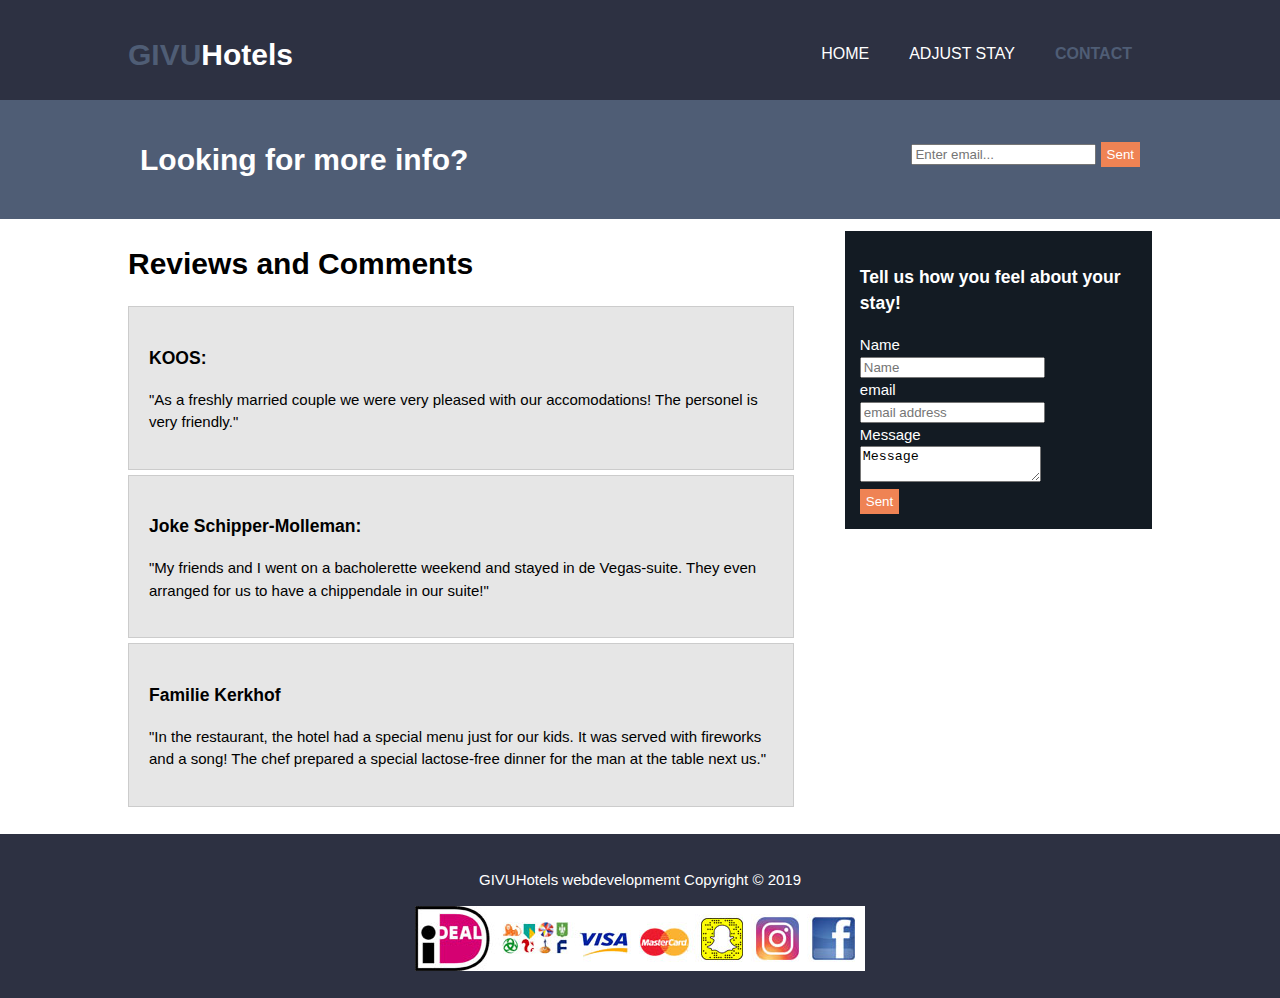
<file: GIVUHotels/GIVUHotels/services.html>
<!DOCTYPE html>
<html>
  <head>
    <meta charset="utf-8">
    <meta name="viewport" content="Width=device-width">
    <meta name="description" content="Verhuizers Arnhem">
    <meta name="keywords" content="Verhuizen, Arnhem, Vervoeren">
    <meta ame="author" content="Annabel Jansen">
    <title>Jansen Webdev | Services</title>
    <link rel="stylesheet" href="./CSS/style.css">
  </head>
  <body>
    <header>
      <div class="container">
        <div id="branding">
            <h1><span class="highlight">GIVU</span>Hotels</h1>
          </div>
        <nav>
            <ul>
                <li><a href="Index.html">Home</a></li>
                <li><a href="About.html">ADJUST STAY</a></li>
                <li class="current"><a href="Services.html">Contact</a></li>
            </ul>
          </nav>
        </div>
      </header>
      <section id="newsletter">
          <div class="container">
           <h1>Looking for more info?</h1>
              <form>
               <input type="email" placeholder="Enter email...">
                <button type="submit" class="button_1">Sent</button>
              </form>
          </div>
      </section>
      <section id="main">
       <div class="container">
           <article id="main-col">
            <h1 class="Page-title">Reviews and Comments</h1>
             <ul id="services">
                <li>
                 <h3>KOOS:</h3>
                    <p>"As a freshly married couple we were very pleased with our accomodations! The personel is very friendly."
                    </p>
                 </li>
                <li>
                 <h3>Joke Schipper-Molleman:</h3>
                    <p>"My friends and I went on a bacholerette weekend and stayed in de Vegas-suite. They even arranged for us to have a chippendale in our suite!"
                    </p>
                 </li>
                <li>
                 <h3>Familie Kerkhof</h3>
                    <p>"In the restaurant, the hotel had a special menu just for our kids. It was served with fireworks and a song! The chef prepared a special lactose-free dinner for the man at the table next us."
                    </p>
                 </li>
               </ul>
           </article>
           <aside id="sidebar">
            <div class="dark">
            <h3>Tell us how you feel about your stay!</h3>
              <form class="Quote">
                 <div>
                  <label>Name</label><br>
                  <input type="text" placeholder="Name">
                  </div>
                 <div>
                  <label>email</label><br>
                  <input type="text" placeholder="email address">
                  </div>
                 <div>
                  <label>Message</label><br>
                  <textarea>Message</textarea>
                  </div>
                  <button class="button_1" type="submit">Sent</button>
                </form>
               </div>
           </aside>
          </div>
      </section>
      <footer>
       <p>GIVUHotels webdevelopmemt Copyright &copy; 2019</p>
    	<div>
        <img src="IMG/footer%20betaalmogelijkheden.jpg">
    	</div>
      </footer>
  </body>
</html>
</file>
<file: GIVUHotels/GIVUHotels/CSS/style.css>
Body{
    font: 15px/1.5 Arial, Helvetica, sans-serif;
    padding:0;
    margin:0;
    background-color: #FFFFFF;
}
/*Global */
.container{
    width: 80%;
    margin: auto;
    overflow: hidden;
}

ul{
    padding: 0;
    margin: 0;
}

.button_1{
    height: 25px;
    background: #EF8354;
    border: none;
    padding left: 20px;
    padding right: 20px;
    color: #FFFFFF;
}

.dark{
    padding: 15px;
    background: #131B23;
    color: #FFFFFF;
    margin-top: 10px;
    margin-bottom: 10px;
}

/*Header*/
header{
    background: #2D3142;
    color: #FFFFFF;
    padding-top: 30px;
    min-height: 70px;
}

header a{
    color: #FFFFFF;
    text-decoration: none;
    text-transform: uppercase;
    font-size: 16px;
}

header li{
    float: left;
    display: inline;
    padding: 0 20px 0 20px;
}

header #branding{
    float: left;
}

header #branding h1{
    margin: 0;
}

header nav{
    float: right;
    margin-top: 10px;
}

header .highlight, header .current a{
    color: #4F5D75;
    font-weight: bold;
}

header a:hover{
    color: #EF8354;
    font-weight: bold;
}

/*Showcase*/
#showcase{
    min-height: 400px;
    background-image:url(../IMG/hotel.jpg);
    background-repeat: no-repeat;
    text-align: center;
    color: #000000;
}

#showcase h1{
    margin-top: 100px;
    font-size: 55px;
    margin-bottom: 10px;
}

#showcase p{
    font-size: 20px;
}

/*newsletter*/
#newsletter{
    padding: 15px;
    background: #4F5D75;
    color: #FFFFFF;
}

#newsletter h1{
    float: left;
}

#newsletter form{
    float: right;
    margin-top: 25px;
}

#newletter input[type="SEARCH"]{
    padding: 4px;
    height: 25px;
    width: 250px;
}

/*boxes*/
#boxes{
    margin-top: 20px;
}

#boxes .box{
    float: left;
    text-align: center;
    width: 10%;
    padding: 30px;
}

#boxes .box img{
    width: 10px;
    }
/*sidebar*/
aside#sidebar{
    float: right;
    width: 30%;
    margin-top: 10x;
}

aside#sidebar .quote input, aside#sidebar .quote textarea{
    width: 90%;
    padding: 5px;
}

/*main-col*/
article#main-col{
    float: left;
    width: 65%;
}

/*services*/
ul#services li{
    list-style: none;
    padding: 20px;
    border: #cccccc solid 1px;
    margin-bottom: 5px;
    background: #e6e6e6;
}

footer{
    padding: 20px;
    margin-top: 20px;
    color: #ffffff;
    background-color: #2D3142;
    text-align: center;
}

/*mediaQueries*/
@media(max-width: 768px){
    header #branding,
    header nav,
    header nav li,
    newsletter h1,
    newsletter form,
    #boxes .box,
    article#main-col,
    aside#sidebar{
        float: none;
        text-align: center;
        width: 100%;
    }
    header{
        padding bottom: 10px;
    }
    #showcase h1{
        margin-top: 40px;
    }
    #newsletter button, .quote button{
        display: block;
        width: 100%;
    }
    #newsletter form input[type="email"], .qoute input, .quote textarea{
        width: 100%;
        margin-bottom: 5px;
    }
}

.card1 {
  /* Add shadows to create the "card" effect */
  box-shadow: 0 4px 8px 0 rgba(0,0,0,0.2);
  transition: 0.3s;
    width:200px;
    margin-left: 120px;
    margin-right: 125px;
}
    
.card2 {
  /* Add shadows to create the "card" effect */
  box-shadow: 0 4px 8px 0 rgba(0,0,0,0.2);
  transition: 0.3s;
    width:200px;
    margin-right: 125px;
}
.card3 {
  /* Add shadows to create the "card" effect */
  box-shadow: 0 4px 8px 0 rgba(0,0,0,0.2);
  transition: 0.3s;
    width:200px;
    margin-right: 125px;
}
    
/* On mouse-over, add a deeper shadow */
.card:hover {
  box-shadow: 0 8px 16px 0 rgba(0,0,0,0.2);
}

/* Add some padding inside the card container */
.container {
  padding: 2px 16px;
}
.container img{
    position: relative;
    width: 80%;
    
}
.kliko{
	display: flex;
	flex-wrap: wrap;
	justify-content: center;
}
</file>
